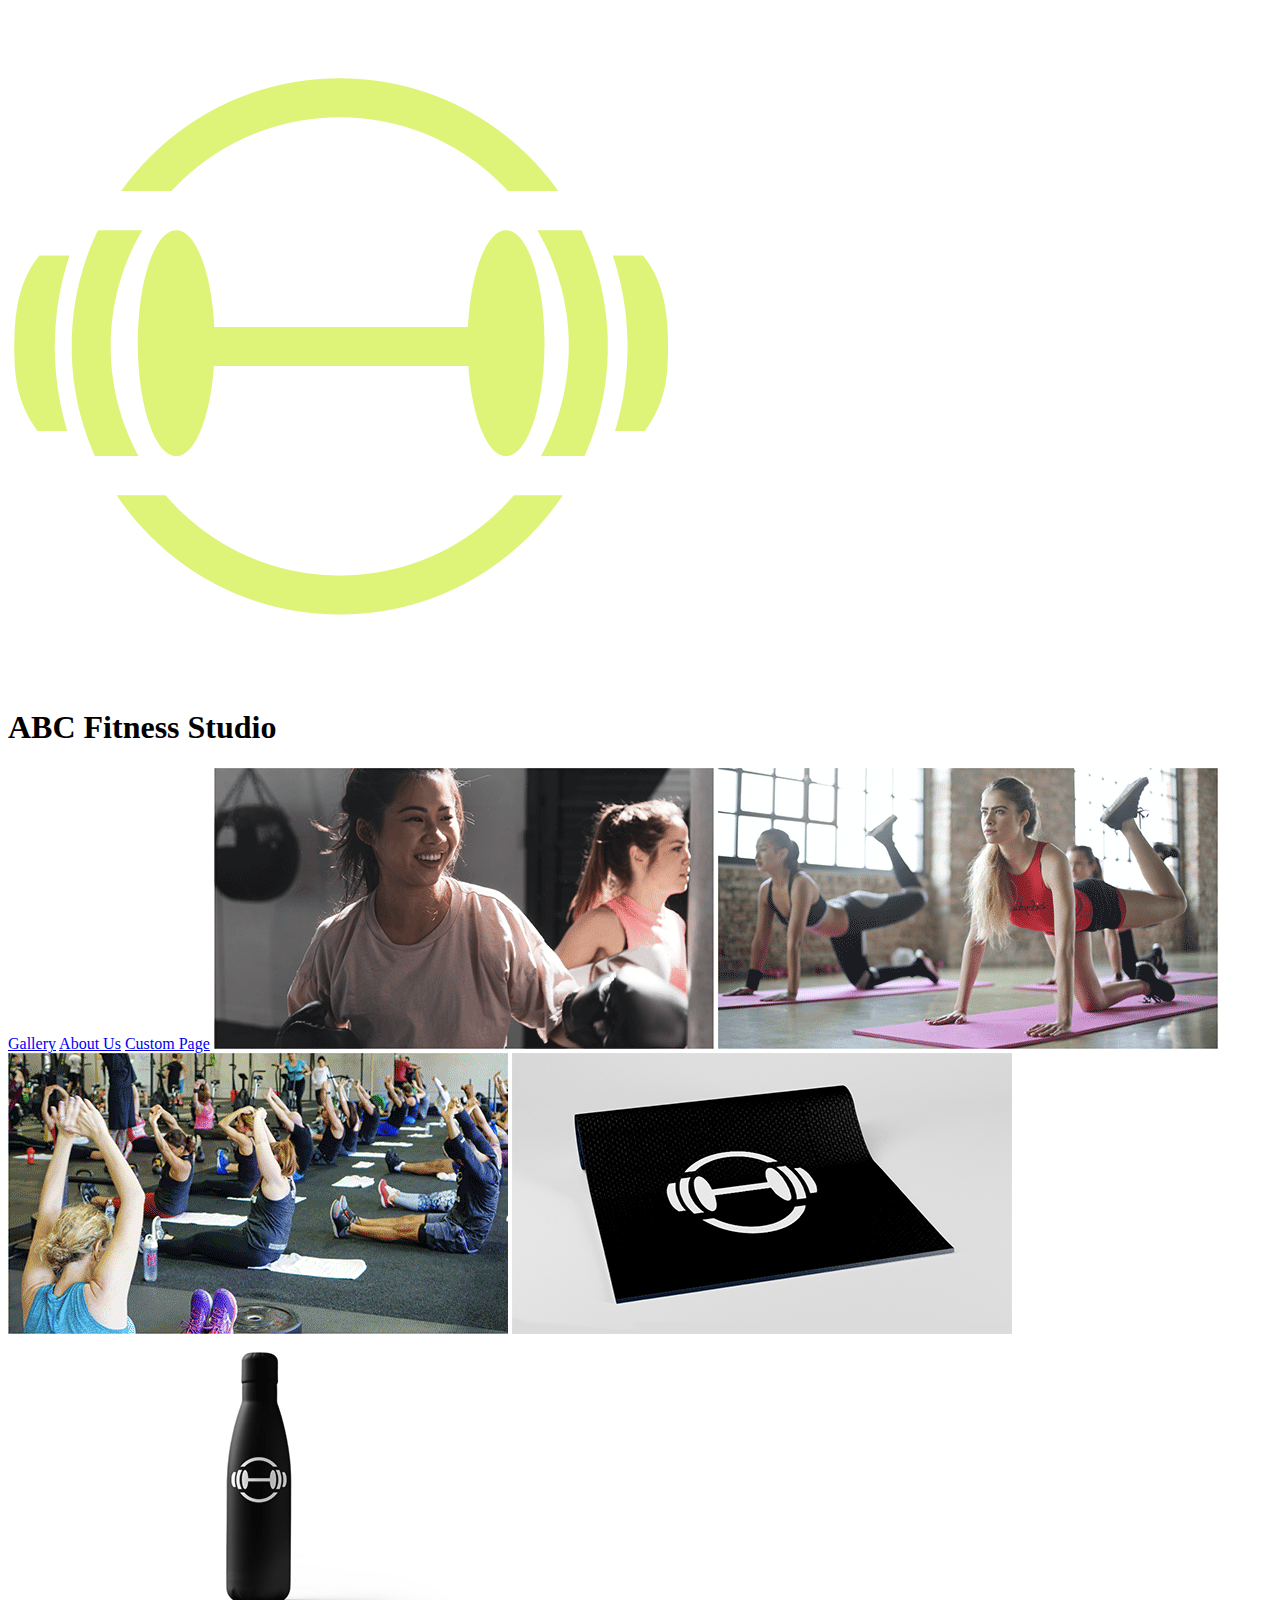
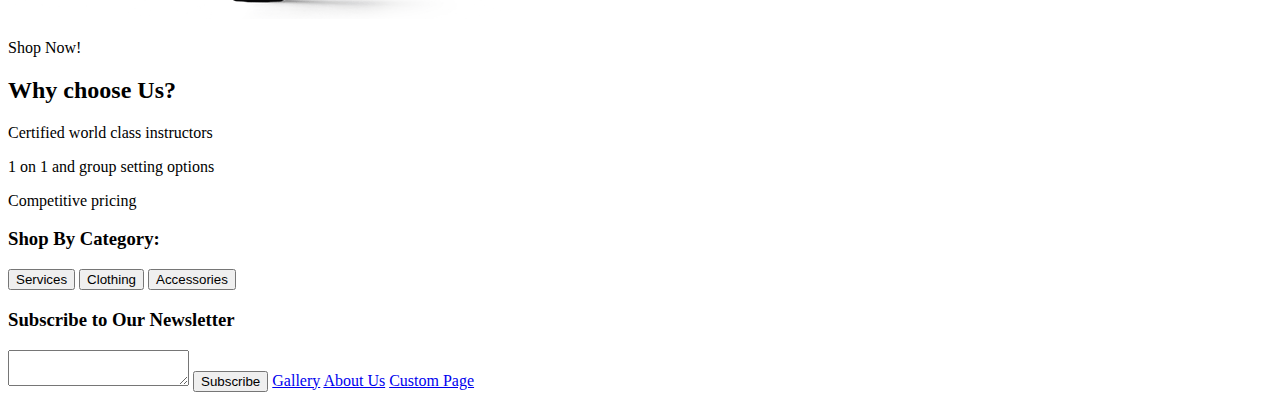
<file: index.html>
<!DOCTYPE html>
<html lang="en">
<head>
    <meta charset="UTF-8">
    <meta name="viewport" content="width=device-width, initial-scale=1.0">
    <title>Your Page Title</title>
</head>
<body>

    <img src ="images/logo.png" alt"Client Logo">
    <h1>ABC Fitness Studio</h1>
    <a href="gallery.html">Gallery</a>
    <a href="aboutus.html">About Us</a>
    <a href="custompage.html">Custom Page</a>

    <img src="images/GroupKickBoxing.png"alt"group kickboxing">
    <img src="images/GroupPilates.png"alt"group pilates">
    <img src="images/GroupYoga.png"alt"group yoga">

    <img src="images/YogaMat.png"alt"ABC Fitness yoga mat">
    <img src="images/WaterBottle.png"alt"ABC Fitness watwr bottle">
<p>Shop Now!</p>

<h2>Why choose Us?</h2>
<p>Certified world class instructors</p>
<p>1 on 1 and group setting options</p>
<p>Competitive pricing</p>

<h3>Shop By Category:</h3>
<button>Services</button>
<button>Clothing</button>
<button>Accessories</button>

<h3>Subscribe to Our Newsletter</h3>
<textarea></textarea>
<button>Subscribe</button>
<a href="gallery.html">Gallery</a>
    <a href="aboutus.html">About Us</a>
    <a href="custompage.html">Custom Page</a>

</body>
</html>
</file>
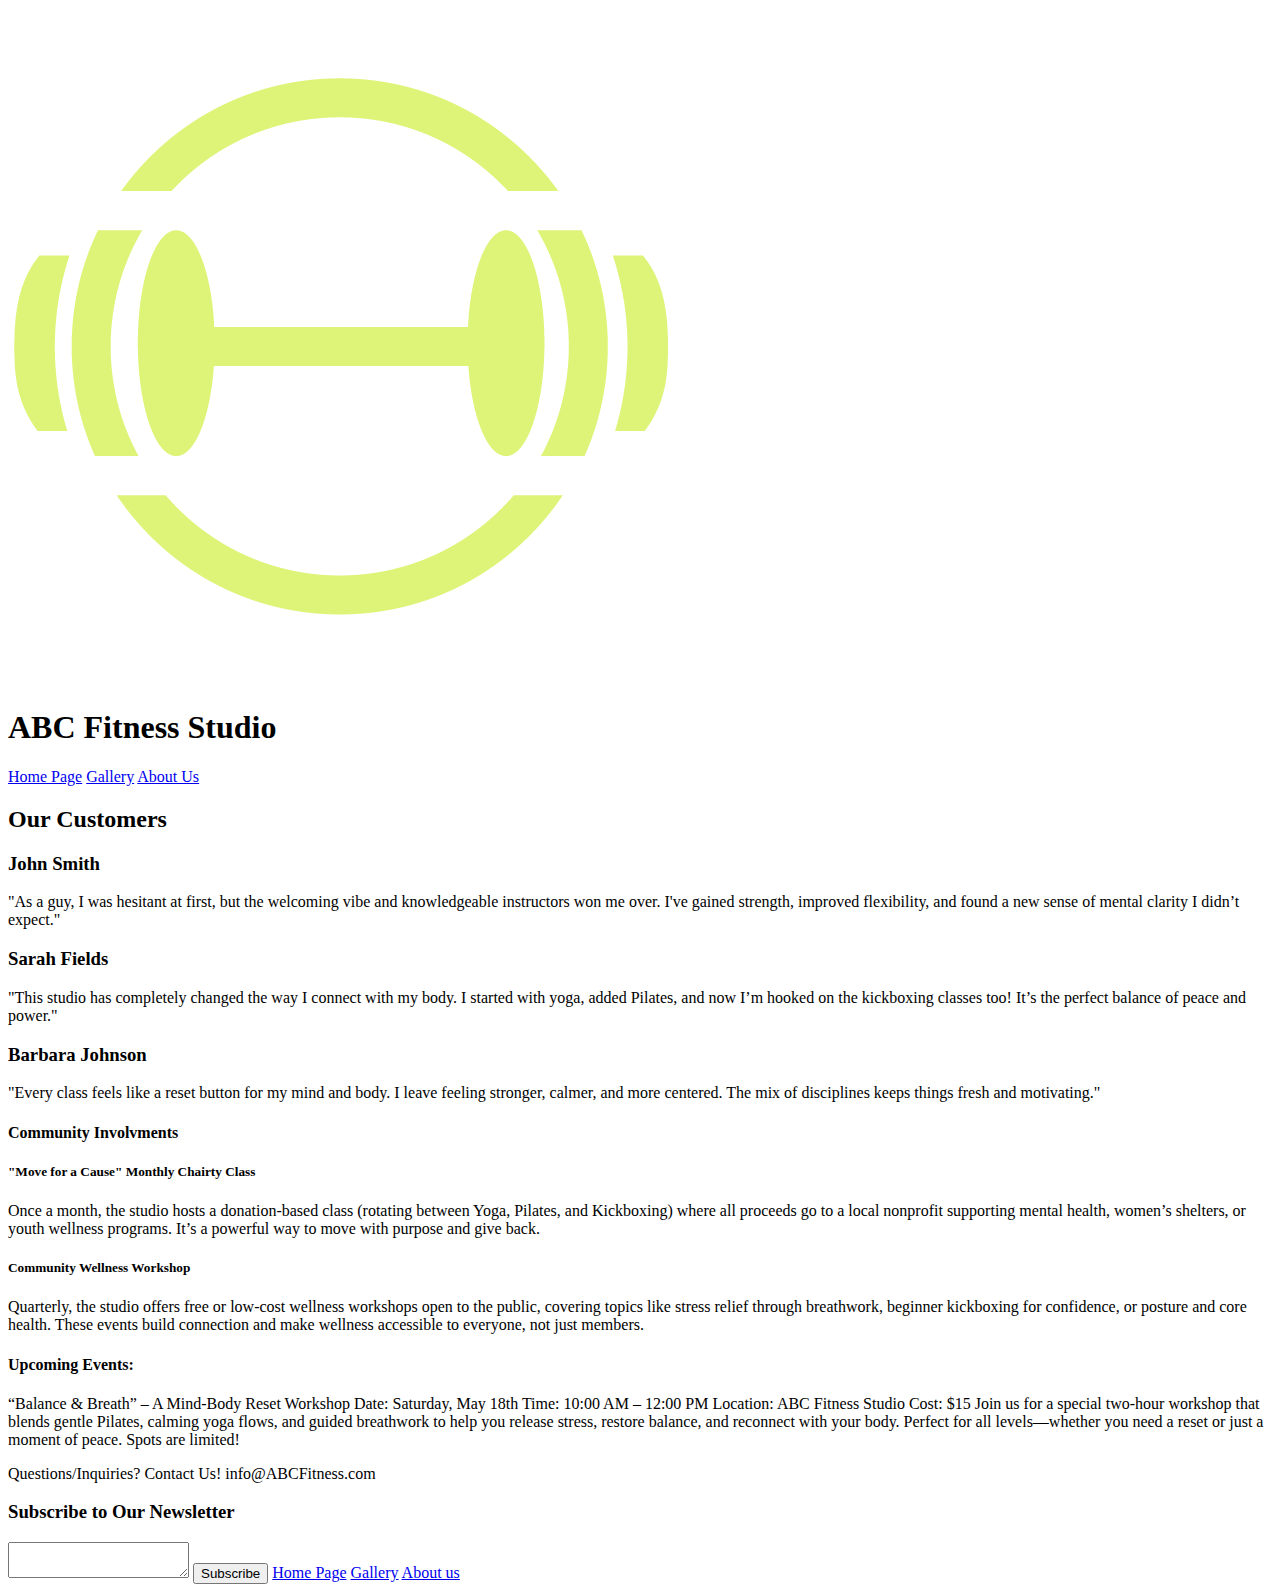
<file: custompage.html>
<!DOCTYPE html>
<html lang="en">
<head>
    <meta charset="UTF-8">
    <meta name="viewport" content="width=device-width, initial-scale=1.0">
    <title>Your Page Title</title>
</head>
<body>
    <img src ="images/logo.png" alt"Client Logo">
    <h1>ABC Fitness Studio</h1>
    <a href="index.html">Home Page</a>
    <a href="gallery.html">Gallery</a>
    <a href="aboutus.html">About Us</a>
    <h2>Our Customers</h2>
<h3>John Smith</h3>
<p>"As a guy, I was hesitant at first, but the welcoming vibe and knowledgeable instructors won me over. I've gained strength, improved flexibility, and found a new sense of mental clarity I didn’t expect."
</p>
<h3>Sarah Fields</h3>
<p>"This studio has completely changed the way I connect with my body. I started with yoga, added Pilates, and now I’m hooked on the kickboxing classes too! It’s the perfect balance of peace and power."</p>
<h3>Barbara Johnson</h3>
<p>"Every class feels like a reset button for my mind and body. I leave feeling stronger, calmer, and more centered. The mix of disciplines keeps things fresh and motivating."</p>
<h4>Community Involvments</h4>
<h5>"Move for a Cause" Monthly Chairty Class</h5>
<p>Once a month, the studio hosts a donation-based class (rotating between Yoga, Pilates, and Kickboxing) where all proceeds go to a local nonprofit supporting mental health, women’s shelters, or youth wellness programs. It’s a powerful way to move with purpose and give back.</p>
<h5>Community Wellness Workshop</h5>
<p>Quarterly, the studio offers free or low-cost wellness workshops open to the public, covering topics like stress relief through breathwork, beginner kickboxing for confidence, or posture and core health. These events build connection and make wellness accessible to everyone, not just members.</p>

<h4>Upcoming Events:</h4>
<p>“Balance & Breath” – A Mind-Body Reset Workshop
Date: Saturday, May 18th
Time: 10:00 AM – 12:00 PM
Location: ABC Fitness Studio
Cost: $15 

Join us for a special two-hour workshop that blends gentle Pilates, calming yoga flows, and guided breathwork to help you release stress, restore balance, and reconnect with your body. Perfect for all levels—whether you need a reset or just a moment of peace.

Spots are limited!
</p>

<p> Questions/Inquiries?
    Contact Us!
    info@ABCFitness.com
</p>

<h3>Subscribe to Our Newsletter</h3>
<textarea></textarea>
<button>Subscribe</button>
<a href="index.html">Home Page</a>
    <a href="gallery.html">Gallery</a>
    <a href="aboutus.html">About us</a>

</body>
</html>
</file>
